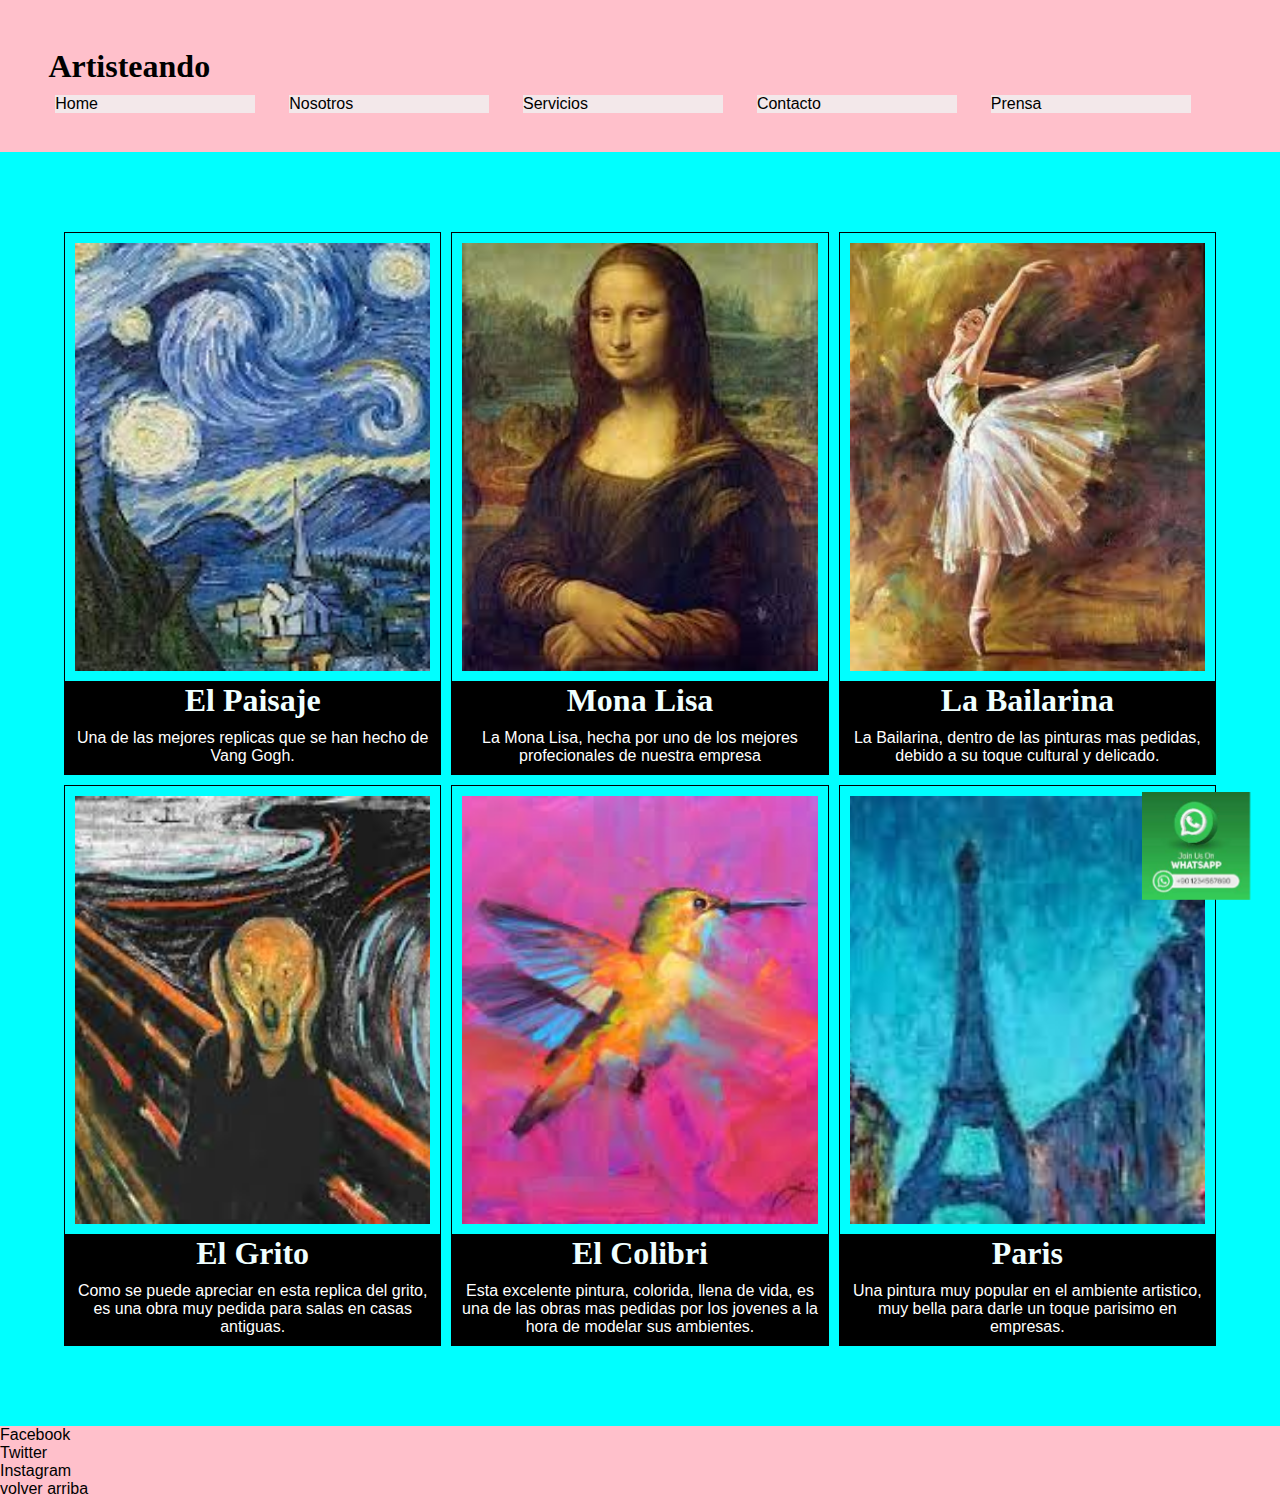
<file: index.html>
<!DOCTYPE html>
<html lang="en">
<head>
    
    <meta charset="UTF-8">
    <meta http-equiv="X-UA-Compatible" content="IE=edge">
    <meta name="viewport" content="width=device-width, initial-scale=1.0">
    <title>artisteando</title>
    <!-- css -->
    <link rel="stylesheet" href="./css/style.css">    

</head>
<body id="backtotop">
    <header class="cabecera">
        <h1 class="titulo" >Artisteando</h1>
        <nav>
            <ul class="cabecera__lista">
              <li class="cabecera__lista__link"><a href="index.html">Home</a></li>
              <li class="cabecera__lista__link"><a href="./page/nosotros.html">Nosotros</a></li>
              <li class="cabecera__lista__link"><a href="./page/servicios.html" >Servicios</a></li>
              <li class="cabecera__lista__link"><a href="./page/contacto.html">Contacto</a></li>
              <li class="cabecera__lista__link"><a href="https://infobae.com/artisteando"   target="_blank">Prensa</a></li>
              <li><a href="#contacto"></a></li>
            </ul>
        </nav>
    </header>

    <main class="galeria">
         <div class="arte galeria__imagen">
            <img src="multimedia/pintura1.jpg" class="galeria__pintura"  alt="replica vang gogh">
            <div class="pintura__nombre">
                <h1 class="pintura__titulo">El Paisaje</h1>
                <p class="pintura__parrafo">Una de las mejores replicas que se han hecho de Vang Gogh.
                </p>
            </div>
         </div>
         <div class="arte galeria__imagen">
            <img src="multimedia/pintura2.jpg" class="galeria__pintura" alt="replica mona lisa">
            <div class="pintura__nombre">
                 <h1 class="pintura__titulo">Mona Lisa</h1>
                <p class="pintura__parrafo">La Mona Lisa, hecha por uno de los mejores profecionales de nuestra empresa
                </p>
            </div>
        </div>
        <div class="arte galeria__imagen">
            <img src="multimedia/pintura3.jpg" class="galeria__pintura" alt="replica bailarina">
            <div class="pintura__nombre">
                <h1 class="pintura__titulo">La Bailarina</h1>
                <p class="pintura__parrafo">La Bailarina, dentro de las pinturas mas pedidas, debido a su toque cultural y delicado. 
                </p>
            </div>
        </div>
        <div class="arte galeria__imagen">
            <img src="multimedia/pintura4.jpg" class="galeria__pintura" alt="replica el grito">
            <div class="pintura__nombre">
                <h1 class="pintura__titulo">El Grito</h1>
                <p class="pintura__parrafo">Como se puede apreciar en esta replica del grito, es una obra muy pedida para salas en casas antiguas.
                </p>
            </div>
        </div>
        <div class="arte galeria__imagen">
            <img src="multimedia/pintura5.jpg" class="galeria__pintura" alt="replica colibri">
            <div class="pintura__nombre">
                <h1 class="pintura__titulo">El Colibri</h1>
                <p class="pintura__parrafo">Esta excelente pintura, colorida, llena de vida, es una de las obras mas pedidas por los jovenes a la hora de modelar sus ambientes.
                </p>
            </div>
        </div>
        <div class="arte galeria__imagen">
            <img src="multimedia/pintura6.jpg" class="galeria__pintura" alt="replica paris">
            <div class="pintura__nombre">
                <h1 class="pintura__titulo">Paris</h1>
                <p class="pintura__parrafo">Una pintura muy popular en el ambiente artistico, muy bella para darle un toque parisimo en empresas.
                </p>
            </div>
        </div>
    </main>

 <footer id="contacto">
    <nav>
        <ul>
            <li>
                <a href="https://facebook.com/artisteando" target="_blank">Facebook</a>
            </li>
            <li>
                <a href="https://twitter.com" target="_blank">Twitter</a>
            </li>
            <li>
                <a href="https://instagram.com" target="_blank">Instagram</a>
            </li>
            <li>
                <a href="#backtotop">volver arriba</a>
            </li>
            <li>
                <a href="whatsapp.com">
                    <img src="./multimedia/whatsapp logo.jpg" alt="whatsapp logo" class="whatsapp">
                </a>
            </li>
        </ul>
    </nav>
 </footer>

</body>
</html>
</file>
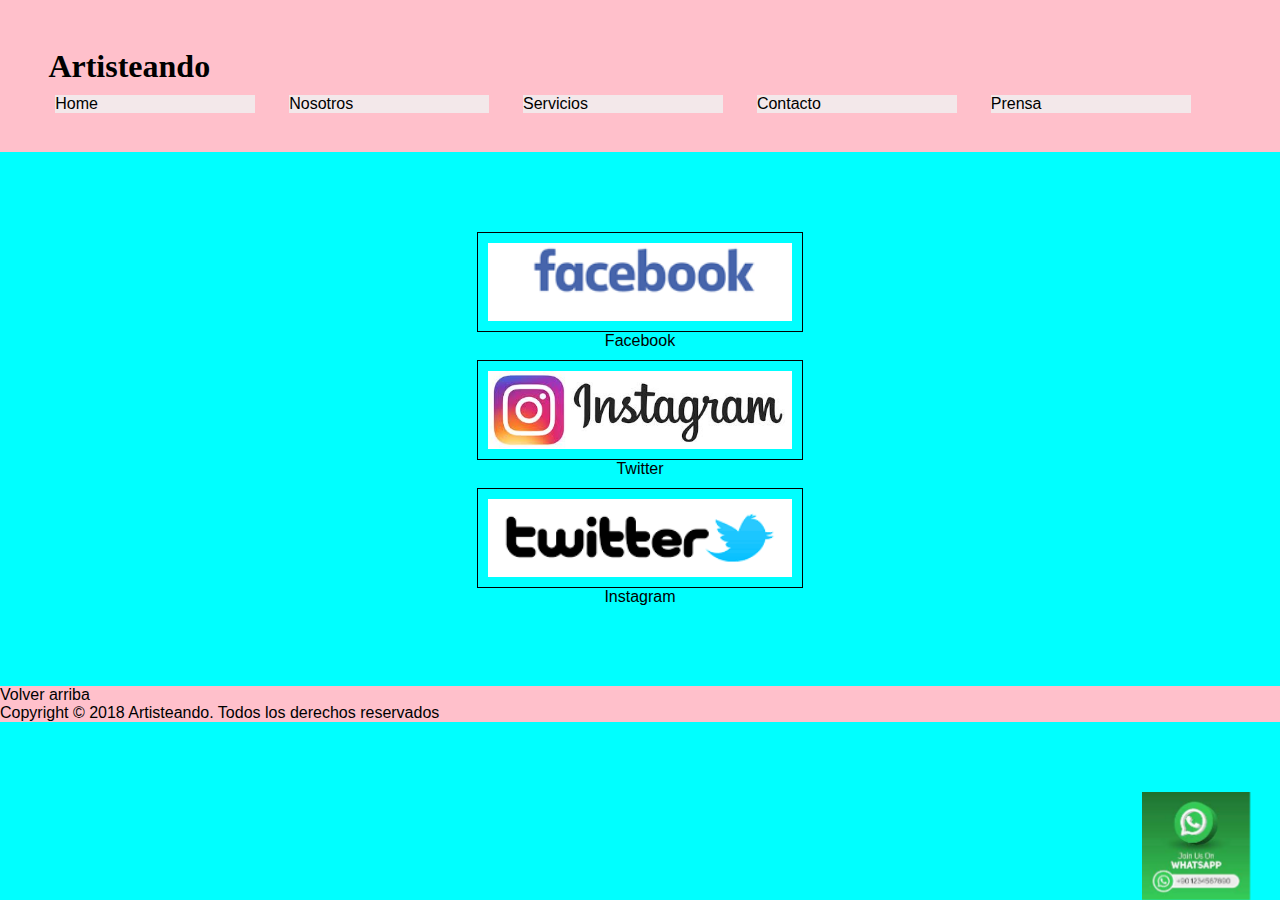
<file: page/contacto.html>
<!DOCTYPE html>
<html lang="en">

<head>
    <meta charset="UTF-8">
    <meta http-equiv="X-UA-Compatible" content="IE=edge">
    <meta name="viewport" content="width=device-width, initial-scale=1.0">
    <title>contacto</title>
<link rel="stylesheet" href="../css/style.css">

</head>

<body id="backtotop">
    <header class="cabecera">
        <h1 class="titulo">Artisteando</h1>
        <nav>
            <ul class="cabecera__lista">
                <li class="cabecera__lista__link"><a href="../index.html">Home</a></li>
                <li class="cabecera__lista__link"><a href="./nosotros.html" >Nosotros</a></li>
                <li class="cabecera__lista__link"><a href="./servicios.html" c>Servicios</a></li>
                <li class="cabecera__lista__link"><a href="contacto.html" >Contacto</a></li>
                <li class="cabecera__lista__link"><a href="https://infobae.com/artisteando"  target="_blank">Prensa</a></li>
                 <li><a href="#contacto"></a></li>
           </ul>
       </nav>
    </header>
    <section class="galeriaredes">
        <div class="arte galeriaredes__imagen">
            <img src="../multimedia/facebook.png" class="galeriaredes__contactos" alt="facebook">
            <a href="https://facebook.com/artisteando" target="_blank">Facebook</a>
        </div>
        <div class="arte galeriaredes__imagen">
            <img src="../multimedia/instagram.jpg" class= "galeriaredes__contactos" alt="instagram">
            <a href="https://twitter.com" target="_blank">Twitter</a>
        </div>
        <div class="arte galeriaredes__imagen">
            <img src="../multimedia/twitter.png" class="galeriaredes__contactos" alt="twitter">
            <a href="https://instagramcom" target="_blank">Instagram</a>
        </div>
    </section>
    
    <footer id="contacto">
            <ul>
                <li>
                    <a href="#backtotop">Volver arriba</a>
                </li>
                <li>
                    <a href="https://whatsapp.com">
                        <img src="../multimedia/whatsapp logo.jpg" alt="whatsapp logo" class="whatsapp">
                    </a>
                </li>
            </ul>
            <p>Copyright © 2018 Artisteando. Todos los derechos reservados</p>
    </footer>
</body>

</html>
</file>
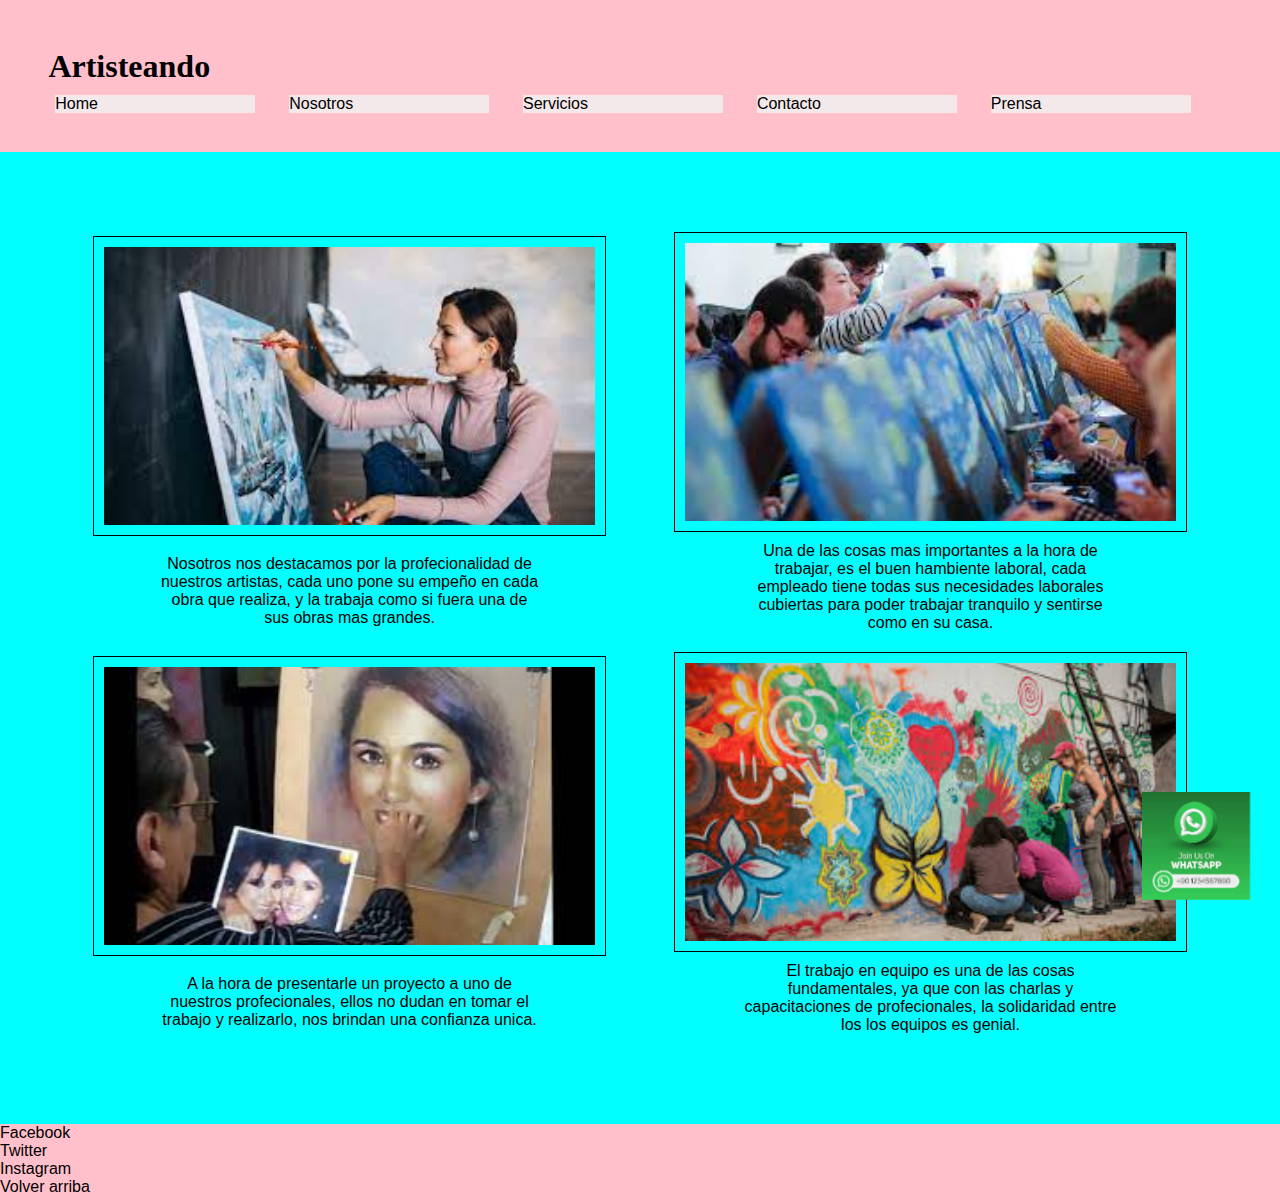
<file: page/nosotros.html>
<!DOCTYPE html>
<html lang="en">

<head>
    <meta charset="UTF-8">
    <meta http-equiv="X-UA-Compatible" content="IE=edge">
    <meta name="viewport" content="width=device-width, initial-scale=1.0">
    <title>nosotros</title>

    <link rel="stylesheet" href="../css/style.css">

</head>

<body id="backtotop">
    <header class="cabecera">
     <h1 class="titulo">Artisteando</h1>
        <nav>
            <ul class="cabecera__lista">
                <li class="cabecera__lista__link"><a href="../index.html">Home</a></li>
                <li class="cabecera__lista__link"><a href="nosotros.html">Nosotros</a></li>
                <li class="cabecera__lista__link"><a href="./servicios.html">Servicios</a></li>
                <li class="cabecera__lista__link"><a href="./contacto.html">Contacto</a></li>
                <li  class="cabecera__lista__link"><a href="https://infobae.com/artisteando" target="_blank">Prensa</a></li>
                <li><a href="#contaco"></a></li>
            </ul>
        </nav>
    </header>
    <section class="galerianos">
        <div class="arte galerianos__imagen">
            <img src="../multimedia/nosotros1.jpg" class="galerianos__nosotros" alt="profecionales">
            <p class="galerianos__parrafo">Nosotros nos destacamos por la profecionalidad de nuestros artistas, cada uno pone su empeño en cada obra que realiza, y la trabaja como si fuera una de sus obras mas grandes.</p>
        </div>
        <div class="arte galerianos__imagen">
            <img src="../multimedia/nosotros2.jpg" class="galerianos__nosotros"  alt="buen ambiente laboral ">
            <p class="galerianos__parrafo">Una de las cosas mas importantes a la hora de trabajar, es el buen hambiente laboral, cada empleado tiene todas sus necesidades laborales cubiertas para poder trabajar tranquilo y sentirse como en su casa.</p>
        </div>
        <div class="arte galerianos__imagen">
            <img src="../multimedia/servicios2.jpg" class="galerianos__nosotros" alt="confiamos en nosotros">
            <p class="galerianos__parrafo">A la hora de presentarle un proyecto a uno de nuestros profecionales, ellos no dudan en tomar el trabajo y realizarlo, nos brindan una confianza unica.</p>
        </div>
        <div class="arte galerianos__imagen">
            <img src="../multimedia/nosotros3.jpg" class="galerianos__nosotros" alt="trabajo en equipo">
            <p class="galerianos__parrafo">El trabajo en equipo es una de las cosas fundamentales, ya que con las charlas y capacitaciones de profecionales, la solidaridad entre los los equipos es genial. </p>
        </div>
    </section>

    <footer id="contacto">
        <nav>
            <ul>
                <li>
                    <a href="https://facebook.com/artisteando" target="_blank">Facebook</a>
                </li>
                <li>
                    <a href="https://twitter.com" target="_blank">Twitter</a>
                </li>
                <li>
                    <a href="https://instagram.com" target="_blank">Instagram</a>
                </li>
                <li>
                    <a href="#backtotop">Volver arriba</a>
                </li>
                <li>
                    <a href="https://whatsapp.com">
                        <img src="../multimedia/whatsapp logo.jpg" alt="whatsapp logo" class="whatsapp">
                    </a>
                </li>
            </ul>
        </nav>
    </footer>
</body>

</html>
</file>
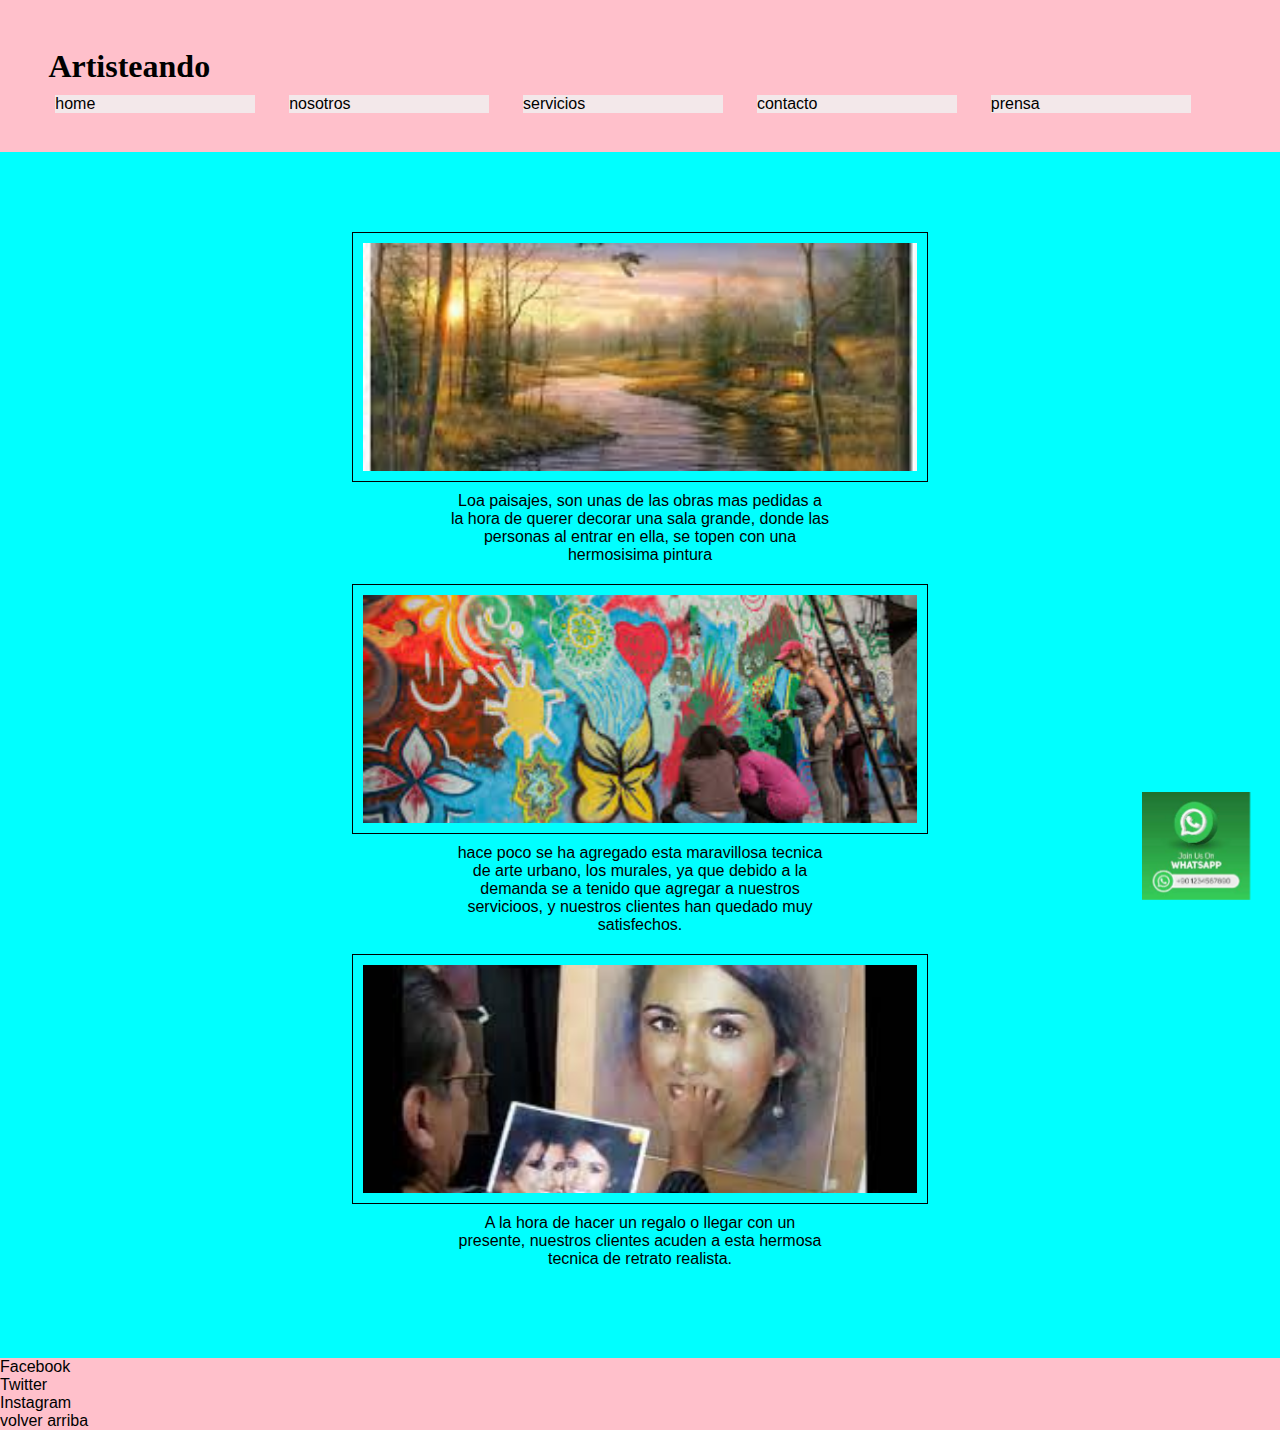
<file: page/servicios.html>
<!DOCTYPE html>
<html lang="en">
<head>
    <meta charset="UTF-8">
    <meta http-equiv="X-UA-Compatible" content="IE=edge">
    <meta name="viewport" content="width=device-width, initial-scale=1.0">
    <title>servicios</title>
    <link rel="stylesheet" href="../css/style.css">

</head>
<body id="backtotop">
   <header class="cabecera">
    <h1 class="titulo">Artisteando</h1>      
        <nav>
            <ul class="cabecera__lista">
                 <li  class="cabecera__lista__link"><a href="../index.html" >home</a></li>
                 <li  class="cabecera__lista__link"><a href="./nosotros.html">nosotros</a></li>
                 <li  class="cabecera__lista__link"><a href="servicios.html" >servicios</a></li>
                 <li  class="cabecera__lista__link"><a href="./contacto.html" >contacto</a></li>
                 <li class="cabecera__lista__link"><a href="https://infobae.com/artisteando" target="_blank">prensa</a></li>
                 <li><a href="#contacto"></a></li>
            </ul>
        </nav>
   </header>
   <section class="galeriaserv">
     <div class="arte galeriaserv__imagen">
        <img src="../multimedia/servicios1.jpg" class="galeriaserv__servicios" alt="paisajes">
        <p class="galerianos__parrafo">Loa paisajes, son unas de las obras mas pedidas a la hora de querer decorar una sala grande, donde las personas al entrar en ella, se topen con una hermosisima pintura</p>
    </div>
    <div class="arte galeriaserv__imagen">
        <img src="../multimedia/nosotros3.jpg" class="galeriaserv__servicios" alt="murales">
        <p class="galerianos__parrafo"> hace poco se ha agregado esta maravillosa tecnica de arte urbano, los murales, ya que debido a la demanda se a tenido que agregar a nuestros servicioos, y nuestros clientes han quedado muy satisfechos. </p>
    </div>
    <div class="arte galeriaserv__imagen">
        <img src="../multimedia/servicios2.jpg" class="galeriaserv__servicios" alt="retratos">
        <p class="galerianos__parrafo">A la hora de hacer un regalo o llegar con un presente, nuestros clientes acuden a esta hermosa tecnica de retrato
        realista.</p>
    </div>
   </section>
   <footer id="contacto">
    <nav>
        <ul>
            <li>
                <a href="https://facebook.com/artisteando" target="_blank">Facebook</a>
            </li>
            <li>
                <a href="https://twitter.com" target="_blank">Twitter</a>
            </li>
            <li>
                <a href="https://instagramcom" target="_blank">Instagram</a>
            </li>
            <li>
                <a href="#backtotop">volver arriba</a>
            </li>
            <li>
                <a href="whatsapp.com">
                    <img src="../multimedia/whatsapp logo.jpg" alt="whatsapp logo" class="whatsapp">
                </a>
            </li>
        </ul>
    </nav>
   </footer>
</body>
</html>
</file>
<file: css/style.css>
*{
    margin: 0;
    padding: 0;
    box-sizing: border-box;
}
/* flex box se le asigna al padre para que afecte al hijo*/

ul{
    list-style: none;
}
a{
    text-decoration: none;
    font-family: 'Franklin Gothic Medium', 'Arial Narrow', Arial, sans-serif;
    color: black;
}
.cabecera{
    background-color: pink;
    position: sticky;
    top: 0;
    margin: 0 auto;
    padding: 3%;
}
.titulo{
    display: flex;
    justify-content: flex-start;
    padding: 5px;
    margin: 5px;
}
body{
    background-color: aqua;

}
.cabecera__lista{
    display: flex;
    color: black;
    flex-direction: row; /* opcional porque row es el defoult*/
    justify-content: space-around;
    align-items: center;
    font-family: 'Franklin Gothic Medium', 'Arial Narrow', Arial, sans-serif;

}
.cabecera__lista__link{
    width: 200px;
    background-color: rgb(243, 232, 234);
    border: rgb(216, 133, 147);
    transition: all 1s;
}
.cabecera__lista__link:hover{
    transform: scale(1.2);
}
.galeria{
    display: grid;
    margin: auto;
    width: 90%;
    height: auto;
    grid-template-columns: repeat(3, 1fr);
    grid-template-rows: repeat(2, auto);
    grid-template-areas: "galeria__imagen1 galeria__imagen2 galeria__imagen3 galeria__imagen4 galeria__imagen5 galeria__imagen6";
    grid-gap: 10px;
    margin-top: 10px;
    justify-content: center;
}
.galerianos{
    display: grid;
    width: 100%;
    height: auto;
    grid-template-columns:repeat(2, 1fr);
    grid-template-rows: repeat(2, auto);
    grid-area: "galerianos__imagen1 galerianos__imagen2 galerianos__imagen3 galerianos__imagen4";
    grid-gap: 10px;
    margin-top: 10px;
    justify-content: center;   
}
.galeriaserv {
    display: grid;
    width: 90%;
    height: auto;
    grid-template-columns: repeat(1, 1fr);
    grid-template-rows: repeat(3, auto);
    grid-area: "galeriaserv__imagen1 galeriaserv__imagen2 galeriaserv__imagen3";
    grid-gap: 10px;
    margin-top: 10px;
    justify-content: center;
    }
.galeriaredes {
    display: grid;
    width: 30%;
    height: auto;
    grid-template-columns: repeat(1, 1fr);
    grid-template-rows: repeat(3, auto);
    grid-area: "galeriaredes__imagen1 galeriaredes__imagen2 galeriaredes__imagen3";
    grid-gap: 10px;
    margin-top: 5px;
    justify-content:center;
}

.arte{
    display: flex;
    flex-direction: column;
    justify-content: space-around;
    align-items: center;
    align-content: center;
}
.galeria__imagen1{
    grid-area: galeria__imagen1;
}
.galeria__imagen2 {
    grid-area: galeria__imagen2;
}
.galeria__imagen3 {
    grid-area: galeria__imagen3;
}
.galeria__imagen4 {
    grid-area: galeria__imagen4;
}
.galeria__imagen5 {
    grid-area: galeria__imagen5;
}
.galeria__imagen6 {
    grid-area: galeria__imagen6;
}
.galerianos__imagen1{
   grid-area: galerianos__imagen1;
}
.galerianos__imagen2 {
    grid-area: galerianos__imagen2;
}
.galerianos__imagen3 {
    grid-area: galerianos__imagen3;
}
.galerianos__imagen4 {
   grid-area: galerianos__imagen4;
}
.galeriaserv__imagen1{
    grid-area: galeriaserv__imagen1;
}
.galeriaserv__imagen2 {
    grid-area: galeriaserv__imagen2;
}
.galeriaserv__imagen3 {
    grid-area: galeriaserv__imagen3;
}
.galeriaredes__imagen1{
    grid-area: galeriaredes__imagen1;
}
.galeriaredes__imagen2 {
    grid-area: galeriaredes__imagen2;
}
.galeriaredes__imagen3 {
    grid-area: galeriaredes__imagen3;
}
.galeria__pintura{
    width: 100%;
    height: 450px;
    border: 1px solid black;
    padding: 10px;
    object-fit: cover;
    }
.galerianos__nosotros{
    width: 90%;
    height: 300px;
    border: 1px solid black;
    padding: 10px;
    object-fit: cover;
}
.galeriaserv__servicios{
    width: 50%;
    height: 250px;
    border: 1px solid black;
    padding: 10px;
    object-fit: cover;
}
.galeriaredes__contactos{
    width: 85%;
    height: 100px;
    border: 1px solid black;
    padding: 10px;
    object-fit: cover;
}


.pintura__nombre{
    width: 100%;
    background-color:black;
}
.pintura__titulo{
    color:azure;
    text-align: center;
}
.pintura__parrafo{
    font-family: 'Franklin Gothic Medium', 'Arial Narrow', Arial, sans-serif;
    font-size: 1rem;
    color: white;
    padding: 10px;
    text-align: center;
}
.galerianos__parrafo {
    font-family: 'Franklin Gothic Medium', 'Arial Narrow', Arial, sans-serif;
    font-size: 1rem;
    color: black;
    padding: 10px;
    width: 400px;
    text-align: center;
}

@media screen and (min-width: 350px) {
    .galeria{
        display: grid;
        width: 90%;
        height: auto;
        grid-template-columns: repeat(1, 1fr);
        grid-template-rows: repeat(6, auto);
        grid-template-areas: "galeria__imagen1" 
                             "galeria__imagen2"  
                             "galeria__imagen3"
                             "galeria__imagen4" 
                             "galeria__imagen5"
                             "galeria__imagen6" ;
        grid-gap: 10px;
        margin: 2rem auto;
    }    
    
}
@media screen and (min-width: 350px) {
    .galerianos {
        display: grid;
        width: 100%;
        height: auto;
        grid-template-columns: repeat(1, 1fr);
        grid-template-rows: repeat(4, auto);
        grid-template-areas: "galerianos__imagen1"
                             "galerianos__imagen2"
                             "galerianos__imagen3"
                             "galerianos__imagen4";
        grid-gap: 15px;
        margin: 1rem auto;
    }

}
@media screen and (min-width: 350px) {
    .galeriaserv {
        display: grid;
        width: 100%;
        height: auto;
        grid-template-columns: repeat(1, 1fr);
        grid-template-rows: repeat(3, auto);
        grid-template-areas: "galeriaserv__imagen1"
                             "galeriaserv__imagen2"
                             "galeriaserv__imagen3";
        grid-gap: 5px;
        margin: 2rem auto;
    }

}
@media screen and (min-width: 350px) {
    .galeriaredes {
        display: grid;
        width: 100%;
        height: auto;
        grid-template-columns: repeat(1, 1fr);
        grid-template-rows: repeat(3, auto);
        grid-template-areas: "galeriaserv__imagen1"
                             "galeriaserv__imagen2"
                             "galeriaserv__imagen3";
        grid-gap: 5px;
        margin: 2rem auto;
    }

}
@media screen and (min-width: 600px) {
    .galeria {
        display: grid;
        width: 90%;
        height: auto;
        grid-template-columns: repeat(2, 1fr);
        grid-template-rows: repeat(3, auto);
        grid-template-areas: "galeria__imagen1 galeria__imagen2" 
                             "galeria__imagen3 galeria__imagen4"  
                             "galeria__imagen5 galeria__imagen6";
        grid-gap: 10px;
        margin: 5rem auto;
    }
}
@media screen and (min-width: 600px) {
    .galerianos {
        display: grid;
        width: 100%;
        height: auto;
        grid-template-columns: repeat(2, 1fr);
        grid-template-rows: repeat(3, auto);
        grid-template-areas: "galerianos__imagen1 galerianos__imagen2"
                             "galerianos__imagen3 galerianos__imagen4";
        grid-gap: 15px;
        margin: 3rem auto;
    }
}
@media screen and (min-width: 600px) {
    .galeriaserv {
        display: grid;
        width: 90%;
        height: auto;
        grid-template-columns: repeat(1, 1fr);
        grid-template-rows: repeat(3, auto);
        grid-template-areas: "galeriaserv__imagen1" 
                             "galeriaserv__imagen2"
                             "galeriaserv__imagen3";
        grid-gap: 15px;
        margin: 3rem auto;
    }
}
@media screen and (min-width: 600px) {
    .galeriaredes {
        display: grid;
        width: 38%;
        height: auto;
        grid-template-columns: repeat(1, 1fr);
        grid-template-rows: repeat(3, auto);
        grid-template-areas: "galeriaserv__imagen1"
            "galeriaserv__imagen2"
            "galeriaserv__imagen3";
        grid-gap: 15px;
        margin: 3rem auto;
    }
}

@media screen and (min-width: 1024px) {
    .galeria {
        display: grid;
        width: 90%;
        height: auto;
        grid-template-columns: repeat(3, 1fr);
        grid-template-rows: repeat(2, auto);
        grid-template-areas: "galeria__imagen1 galeria__imagen2 galeria__imagen3"
                             "galeria__imagen4 galeria__imagen5 galeria__imagen6";
        grid-gap: 10px;
        margin: 5rem auto;
    }
}
@media screen and (min-width: 1024px) {
    .galerianos {
        display: grid;
        width: 90%;
        height: auto;
        grid-template-columns: repeat(2, 1fr);
        grid-template-rows: repeat(2, auto);
        grid-template-areas: "galeria__imagen1 galeria__imagen2"
                             "galeria__imagen3 galeria__imagen4";
        grid-gap: 10px;
        margin: 5rem auto;
    }
}
@media screen and (min-width: 1024px) {
    .galeriaserv {
        display: grid;
        width: 90%;
        height: auto;
        grid-template-columns: repeat(1, 1fr);
        grid-template-rows: repeat(3, auto);
        grid-template-areas: "galeriaserv__imagen1"
                             "galeriaserv__imagen2"
                             "galeriaserv__imagen3";
        grid-gap: 10px;
        margin: 5rem auto;
    }
}


@media screen and (min-width: 1024px) {
    .galeriaredes {
        display: grid;
        width: 30%;
        height: auto;
        grid-template-columns: repeat(1, 1fr);
        grid-template-rows: repeat(3, auto);
        grid-template-areas: "galeriaredes__imagen1"
                             "galeriaredes__imagen2"
                             "galeriaredes__imagen3";
        grid-gap: 10px;
        margin: 5rem auto;
    }
}
footer{
    background-color: pink;
    font-family: 'Franklin Gothic Medium', 'Arial Narrow', Arial, sans-serif;
    color: black;
}
.whatsapp{
    width: 10%;
    padding-right: 20px;
    position: fixed;
    bottom: 0;
    right: 10px;
}
</file>
